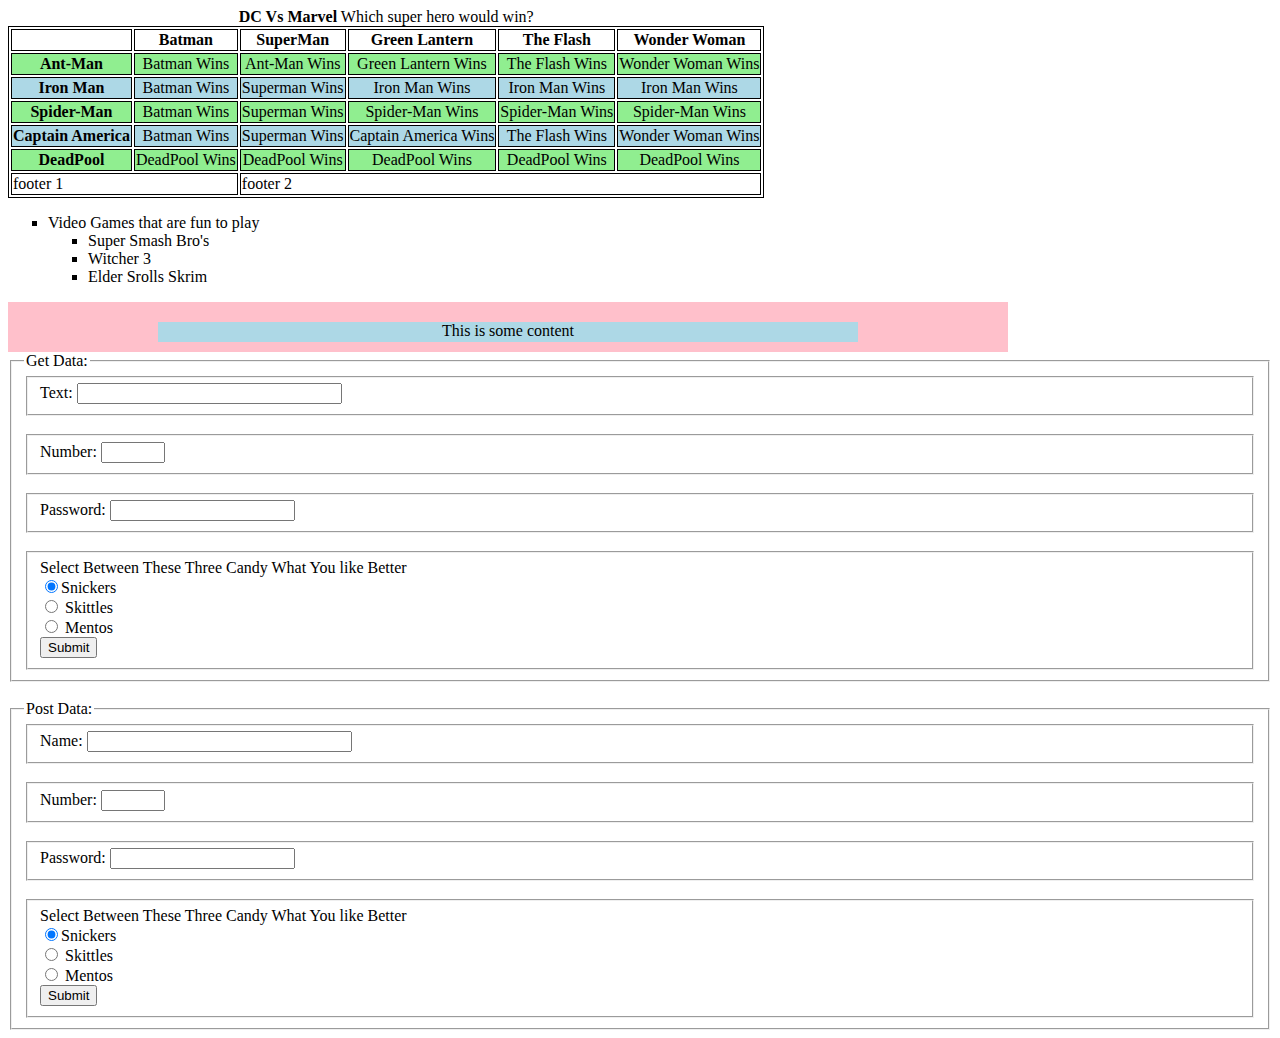
<file: content.html>
<!DOCTYPE html>
<html>

<head>
    <meta charset="UTF-8">
    <title>HW #1</title>
    <link rel="stylesheet" href="style.css" type="text/css">
</head>

<body>
    <!--Table-->
    <section>
        <table>
            <caption> <b> DC Vs Marvel</b> Which super hero would win? </caption>

            <tr>
                <!-- Header/Row 1-->
                <th></th>
                <th>Batman</th>
                <th>SuperMan</th>
                <th>Green Lantern</th>
                <th>The Flash</th>
                <th>Wonder Woman</th>
            </tr>

            <tr>
                <!--Row2-->
                <th> Ant-Man</th>
                <td align="center"> Batman Wins</td>
                <!--VS Batman-->
                <td align="center"> Ant-Man Wins</td>
                <!--VS Superman-->
                <td align="center"> Green Lantern Wins</td>
                <!--VS Green Lantern-->
                <td align="center"> The Flash Wins</td>
                <!--VS The Flash-->
                <td align="center"> Wonder Woman Wins</td>
                <!--VS WonderWoman-->
            </tr>

            <tr>
                <!--Row3-->
                <th align="center"> Iron Man </th>
                <td align="center"> Batman Wins</td>
                <!--VS Batman-->
                <td align="center"> Superman Wins</td>
                <!--VS Superman-->
                <td align="center"> Iron Man Wins</td>
                <!--VS Green Lantern-->
                <td align="center"> Iron Man Wins</td>
                <!--VS The Flash-->
                <td align="center"> Iron Man Wins</td>
                <!--VS WonderWoman-->
            </tr>

            <tr>
                <!--Row4-->
                <th> Spider-Man</th>
                <td align="center"> Batman Wins</td>
                <!--VS Batman-->
                <td align="center"> Superman Wins</td>
                <!--VS Superman-->
                <td align="center"> Spider-Man Wins</td>
                <!--VS Green Lantern-->
                <td align="center"> Spider-Man Wins</td>
                <!--VS The Flash-->
                <td align="center"> Spider-Man Wins</td>
                <!--VS WonderWoman-->
            </tr>

            <tr>
                <!--Row5-->
                <th> Captain America</th>
                <td align="center">Batman Wins </td>
                <!--VS Batman-->
                <td align="center"> Superman Wins</td>
                <!--VS Superman-->
                <td align="center"> Captain America Wins</td>
                <!--VS Green Lantern-->
                <td align="center"> The Flash Wins</td>
                <!--VS The Flash-->
                <td align="center"> Wonder Woman Wins</td>
                <!--VS WonderWoman-->
            </tr>

            <tr>
                <!--Row6-->
                <th>DeadPool</th>
                <td align="center"> DeadPool Wins</td>
                <!--VS Batman-->
                <td align="center">DeadPool Wins</td>
                <!--VS Superman-->
                <td align="center">DeadPool Wins</td>
                <!--VS Green Lantern-->
                <td align="center">DeadPool Wins</td>
                <!--VS The Flash-->
                <td align="center">DeadPool Wins</td>
                <!--VS WonderWoman-->
            </tr>
            <tr>
                <!--footer-->

                <td colspan="2">footer 1</td>
                <td colspan="4">footer 2</td>
            </tr>
        </table>
    </section>

    <!--List-->
    <section>

        <ul>
            <li>Video Games that are fun to play </li>
            <ul>
                <li> Super Smash Bro's</li>
                <li> Witcher 3</li>
                <li> Elder Srolls Skrim </li>
            </ul>
        </ul>
    </section>

    <!--Div-->

    <section>
      <div>

        <div id="inner-content">This is some content </div>



      </div>
    </section>


    <!--Forms from W3Schools and

    <!--Form-->
    <section>
        <!--get form-->
        <form action="http://classes.engr.oregonstate.edu/eecs/winter2015/cs290-400/tools/class-content/form_tests/check_request.php" method="get">
            <fieldset>
                <legend> Get Data: </legend>
                <fieldset>
                    <label> Text:
                        <input type="text" name="name" size="30" maxlength="100">
                    </label>
                </fieldset>
                <br />
                <fieldset>
                    <label> Number:
                        <input type="number" name="quantity" min="0" max="999">
                    </label>
                </fieldset>
                <br />

                <fieldset>
                    <label> Password:
                        <input type="password" name="psw">
                    </label>
                </fieldset>
                <br />
                <fieldset>
                    <label> Select Between These Three Candy What You like Better
                        <br />
                        <input type="radio" name="candy" value="Snickers" checked>Snickers
                        <br>
                        <input type="radio" name="candy" value="Skittles"> Skittles
                        <br>
                        <input type="radio" name="candy" value="Mentos"> Mentos
                    </label>
                    <br />
                    <input type="submit" value="Submit" />

                </fieldset>
                </fieldset>
        </form>
        <br />
        <!--Post Form-->
        <form action="http://classes.engr.oregonstate.edu/eecs/winter2015/cs290-400/tools/class-content/form_tests/check_request.php" method="post">
            <fieldset>
                <legend> Post Data: </legend>
                <fieldset>
                    <label> Name:
                        <input type="text" name="name" size="30" maxlength="100">
                    </label>
                </fieldset>
                <br />
                <fieldset>
                    <label> Number:
                        <input type="number" name="quantity" min="0" max="999">
                    </label>
                </fieldset>
                <br />

                <fieldset>
                    <label> Password:
                        <input type="password" name="psw">
                    </label>
                </fieldset>
                <br />
                <fieldset>
                    <label> Select Between These Three Candy What You like Better
                        <br />
                        <input type="radio" name="candy" value="Snickers" checked>Snickers
                        <br>
                        <input type="radio" name="candy" value="Skittles"> Skittles
                        <br>
                        <input type="radio" name="candy" value="Mentos"> Mentos
                    </label>
                    <br />
                    <input type="submit" value="Submit" />
                </fieldset>
            </fieldset>
        </form>
    </section>

</body>

</html>
</file>
<file: style.css>
/*From W3schools*/

table, th, td {
    border: 1px solid black;
}

/*From W3schools*/

tr:nth-of-type(odd) {
    background: lightblue;
}
tr:nth-of-type(even) {
    background: lightgreen;
}
tr:nth-of-type(1) {
    background: white;
}
tr:nth-of-type(7) {
    background: white;
}
ul {
    list-style: square;
}
div {
    top: 20px;
    background: pink;
    height: 50px;
    width: 1000px;
}
#inner-content {
    text-align: center;
    background: lightblue;
    height: 20px;
    width: 700px;
    position: relative;
    left: 150px;
}
</file>
